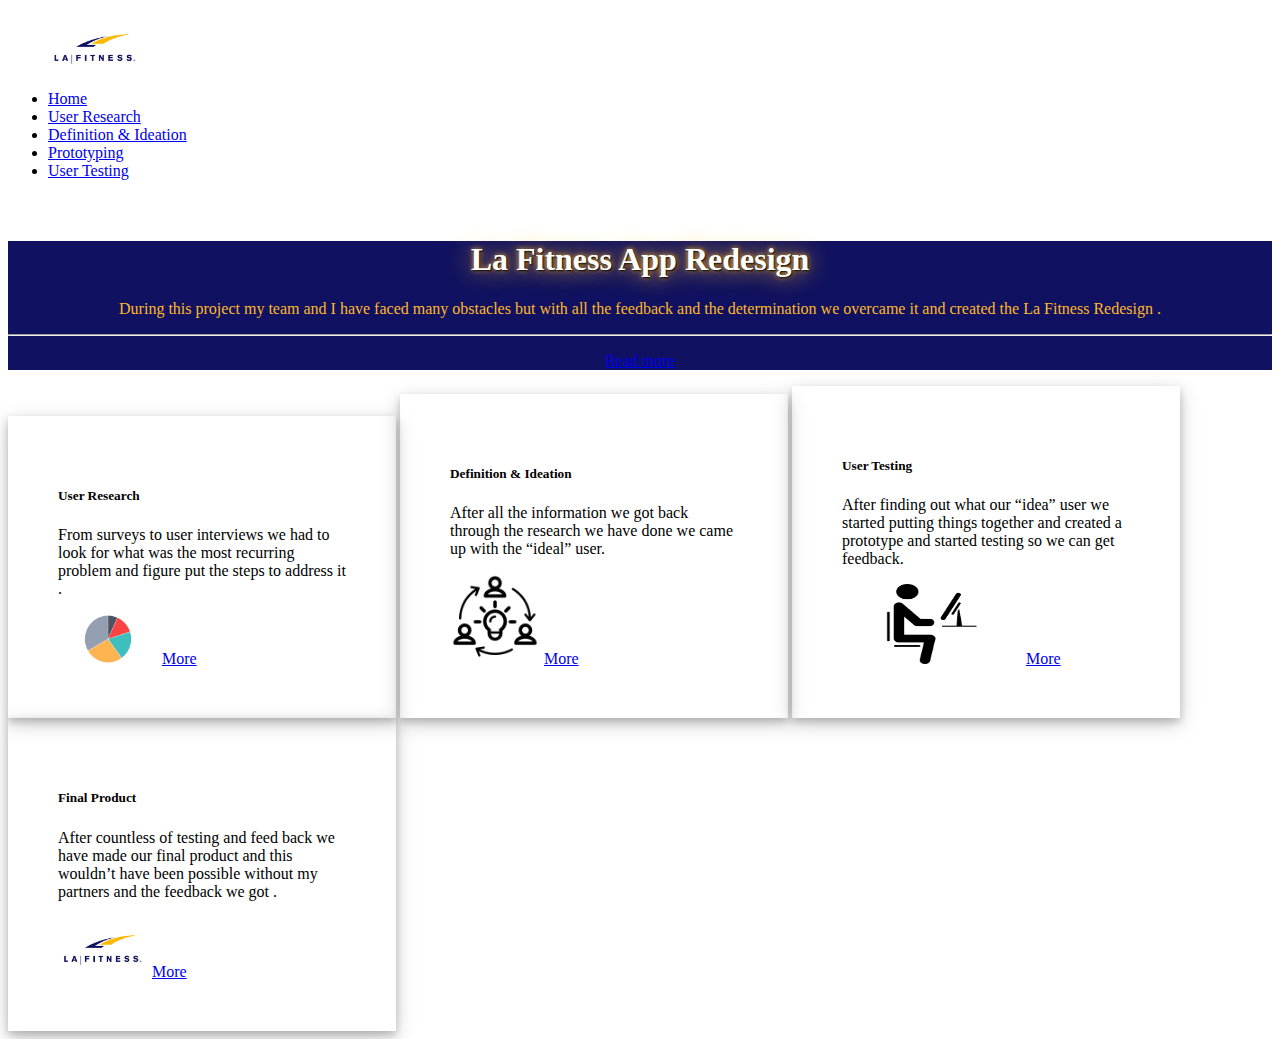
<file: index.html>
<!DOCTYPE html>
<html>
    <head>
        <title> UX/UI Homework 20 </title>
        <link rel="stylesheet" href="https://stackpath.bootstrapcdn.com/bootstrap/4.5.0/css/bootstrap.min.css" integrity="sha384-9aIt2nRpC12Uk9gS9baDl411NQApFmC26EwAOH8WgZl5MYYxFfc+NcPb1dKGj7Sk" crossorigin="anonymous">
        <link href="css/style.css" rel="stylesheet" type="text/css">
       
        <ul class="nav justify-content-end">
            <img class="logo" src="images/La Fitness.png">
            <li class="nav-item">
              <a class="nav-link active" href="index.html">Home</a>
            </li>
            <li class="nav-item">
              <a class="nav-link" href="user.html">User Research</a>
            </li>
            <li class="nav-item">
              <a class="nav-link" href="ideation.html">Definition & Ideation</a>
            </li>
            <li class="nav-item">
              <a class="nav-link" href="Prototyping.html">Prototyping</a>
            </li>
            <li class="nav-item">
                <a class="nav-link" href="testing.html">User Testing</a>
              </li>
          </ul>
    </head>
<body>
    <div class="jumbotron">
        <h1 class="display-4">La Fitness App Redesign</h1>
        <p class="lead">During this project my team and I have faced many obstacles but with all the feedback and the determination we overcame it and created the La Fitness Redesign  .</p>
        <hr class="my-4">
        <p></p>
        <p class="lead">
          <a class="btn btn-primary btn-lg" href="#" role="button">Read more</a>
        </p>
      </div>

      <div class="card" style="width: 18rem;">
        <div class="card-body">
          <h5 class="card-title">User Research</h5>
          <p class="card-text">From surveys to user interviews 
            we had to look for what was the 
            most recurring  problem and figure 
            put the steps to address it .</p>
            <img class= "pie" src="images/Pie-chart.jpg">
        <a  id="user_research"></a> 
          <a href="user.html"  class="btn btn-primary">More</a>
        </div>
      </div>

      <div class="card" style="width: 18rem;">
        <div class="card-body">
          <h5 class="card-title">Definition & Ideation</h5>
          <p class="card-text">After all the information we got back 
            through the research we have done 
            we came up with the “ideal” user.</p>
            <img class="ideation" src="images/ideation.png">
            <a  id="Definition_Ideation"></a> 
          <a href="ideation.html" class="btn btn-primary">More</a>
        </div>
      </div>

      <div class="card" style="width: 18rem;">
        <div class="card-body">
          <h5 class="card-title">User Testing</h5>
          <p class="card-text">After finding out what our “idea” user
            we started putting things together and 
            created a prototype and started 
            testing so we can get feedback.</p>
            <img class="test" src="images/user-testing-icon-16.png">
            <a  id="testing"></a>
          <a href="testing.html" class="btn btn-primary">More</a>
        </div>
      </div>

      <div class="card" style="width: 18rem;">
        <div class="card-body">
          <h5 class="card-title">Final Product</h5>
          <p class="card-text">After countless of testing and feed back
            we have made our final product and 
            this wouldn’t have been possible
            without my partners and the feedback 
            we got .</p>
            <img class="final" src="images/La Fitness.png" >
            <a  id="final"></a>
          <a href="final.html" class="btn btn-primary">More</a>
        </div>
      </div>
</body>
    <script src="https://code.jquery.com/jquery-3.5.1.slim.min.js" integrity="sha384-DfXdz2htPH0lsSSs5nCTpuj/zy4C+OGpamoFVy38MVBnE+IbbVYUew+OrCXaRkfj" crossorigin="anonymous"></script>
    <script src="https://cdn.jsdelivr.net/npm/popper.js@1.16.0/dist/umd/popper.min.js" integrity="sha384-Q6E9RHvbIyZFJoft+2mJbHaEWldlvI9IOYy5n3zV9zzTtmI3UksdQRVvoxMfooAo" crossorigin="anonymous"></script>
    <script src="https://stackpath.bootstrapcdn.com/bootstrap/4.5.0/js/bootstrap.min.js" integrity="sha384-OgVRvuATP1z7JjHLkuOU7Xw704+h835Lr+6QL9UvYjZE3Ipu6Tp75j7Bh/kR0JKI" crossorigin="anonymous"></script>
</html>
</file>
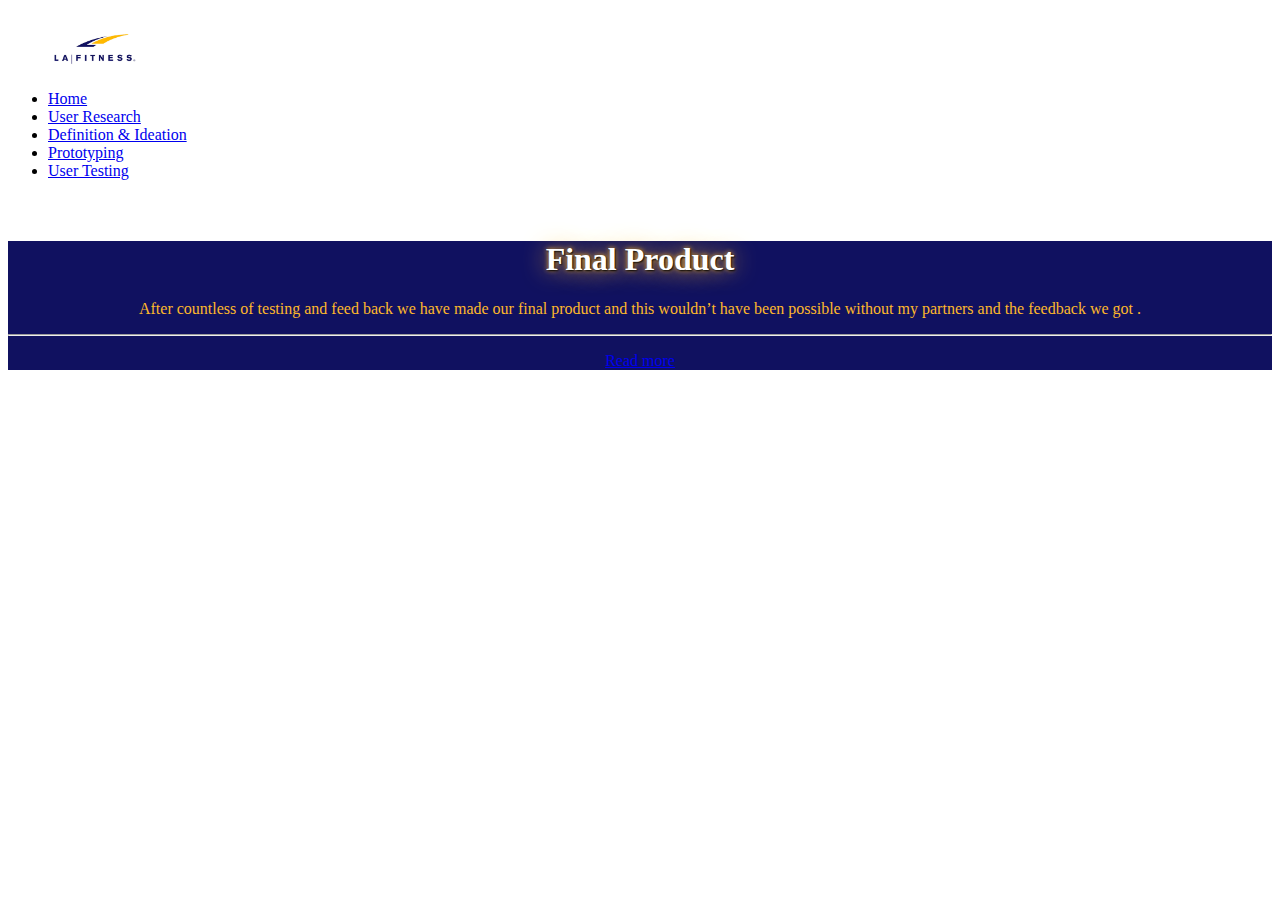
<file: final.html>
<!DOCTYPE html>
<html>
    <head>
        <title>User Research</title>
        <link rel="stylesheet" href="https://stackpath.bootstrapcdn.com/bootstrap/4.5.0/css/bootstrap.min.css" integrity="sha384-9aIt2nRpC12Uk9gS9baDl411NQApFmC26EwAOH8WgZl5MYYxFfc+NcPb1dKGj7Sk" crossorigin="anonymous">
        <link href="css/style.css" rel="stylesheet" type="text/css">

        <ul class="nav justify-content-end">
            <img class="logo" src="images/La Fitness.png">
            <li class="nav-item">
              <a class="nav-link active" href="index.html">Home</a>
            </li>
            <li class="nav-item">
              <a class="nav-link" href="user.html">User Research</a>
            </li>
            <li class="nav-item">
              <a class="nav-link" href="ideation.html">Definition & Ideation</a>
            </li>
            <li class="nav-item">
              <a class="nav-link" href="Prototyping.html">Prototyping</a>
            </li>
            <li class="nav-item">
                <a class="nav-link" href="testing.html">User Testing</a>
              </li>
          </ul>
    </head>
    <body>
        <div class="jumbotron">
            <h1 class="display-4">Final Product</h1>
            <p class="lead">After countless of testing and feed back
                we have made our final product and 
                this wouldn’t have been possible
                without my partners and the feedback 
                we got    .</p>
            <hr class="my-4">
            <p></p>
            <p class="lead">
              <a class="btn btn-primary btn-lg" href="#" role="button">Read more</a>
            </p>
          </div>

    </body>
    <script src="https://code.jquery.com/jquery-3.5.1.slim.min.js" integrity="sha384-DfXdz2htPH0lsSSs5nCTpuj/zy4C+OGpamoFVy38MVBnE+IbbVYUew+OrCXaRkfj" crossorigin="anonymous"></script>
    <script src="https://cdn.jsdelivr.net/npm/popper.js@1.16.0/dist/umd/popper.min.js" integrity="sha384-Q6E9RHvbIyZFJoft+2mJbHaEWldlvI9IOYy5n3zV9zzTtmI3UksdQRVvoxMfooAo" crossorigin="anonymous"></script>
    <script src="https://stackpath.bootstrapcdn.com/bootstrap/4.5.0/js/bootstrap.min.js" integrity="sha384-OgVRvuATP1z7JjHLkuOU7Xw704+h835Lr+6QL9UvYjZE3Ipu6Tp75j7Bh/kR0JKI" crossorigin="anonymous"></script>
</html>
</file>
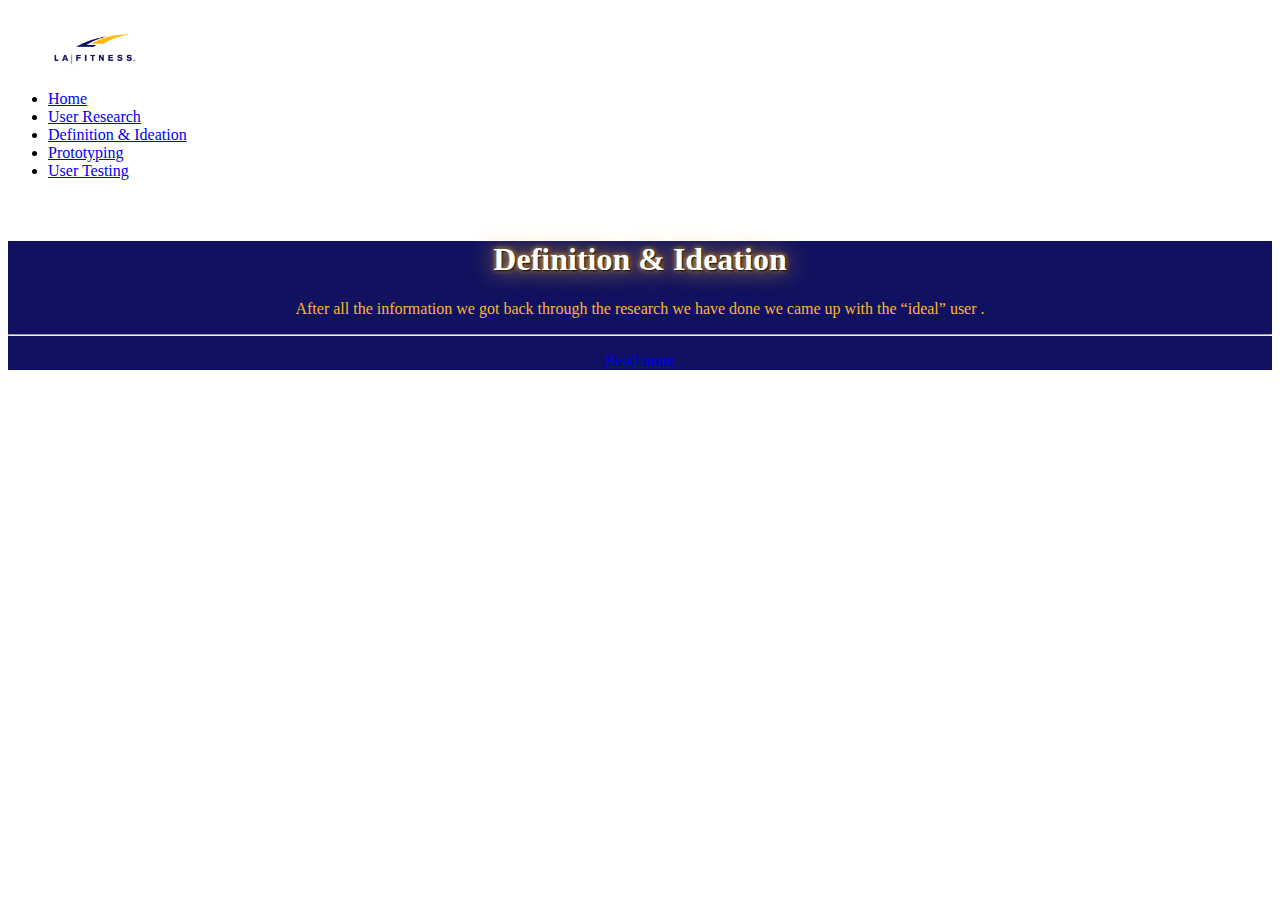
<file: ideation.html>
<!DOCTYPE html>
<html>
    <head>
        <title>Definition & Ideation</title>
        <link rel="stylesheet" href="https://stackpath.bootstrapcdn.com/bootstrap/4.5.0/css/bootstrap.min.css" integrity="sha384-9aIt2nRpC12Uk9gS9baDl411NQApFmC26EwAOH8WgZl5MYYxFfc+NcPb1dKGj7Sk" crossorigin="anonymous">
        <link href="css/style.css" rel="stylesheet" type="text/css">

        <ul class="nav justify-content-end">
            <img class="logo" src="images/La Fitness.png">
            <li class="nav-item">
              <a class="nav-link active" href="index.html">Home</a>
            </li>
            <li class="nav-item">
              <a class="nav-link" href="user.html">User Research</a>
            </li>
            <li class="nav-item">
              <a class="nav-link" href="ideation.html">Definition & Ideation</a>
            </li>
            <li class="nav-item">
              <a class="nav-link" href="Prototyping.html">Prototyping</a>
            </li>
            <li class="nav-item">
                <a class="nav-link" href="testing.html">User Testing</a>
              </li>
          </ul>
    </head>
    <body>
        <div class="jumbotron">
            <h1 class="display-4">Definition & Ideation</h1>
            <p class="lead">After all the information we got back 
                through the research we have done 
                we came up with the “ideal” user .</p>
            <hr class="my-4">
            <p></p>
            <p class="lead">
              <a class="btn btn-primary btn-lg" href="#" role="button">Read more</a>
            </p>
          </div>

    </body>
    <script src="https://code.jquery.com/jquery-3.5.1.slim.min.js" integrity="sha384-DfXdz2htPH0lsSSs5nCTpuj/zy4C+OGpamoFVy38MVBnE+IbbVYUew+OrCXaRkfj" crossorigin="anonymous"></script>
    <script src="https://cdn.jsdelivr.net/npm/popper.js@1.16.0/dist/umd/popper.min.js" integrity="sha384-Q6E9RHvbIyZFJoft+2mJbHaEWldlvI9IOYy5n3zV9zzTtmI3UksdQRVvoxMfooAo" crossorigin="anonymous"></script>
    <script src="https://stackpath.bootstrapcdn.com/bootstrap/4.5.0/js/bootstrap.min.js" integrity="sha384-OgVRvuATP1z7JjHLkuOU7Xw704+h835Lr+6QL9UvYjZE3Ipu6Tp75j7Bh/kR0JKI" crossorigin="anonymous"></script>
</html>
</file>
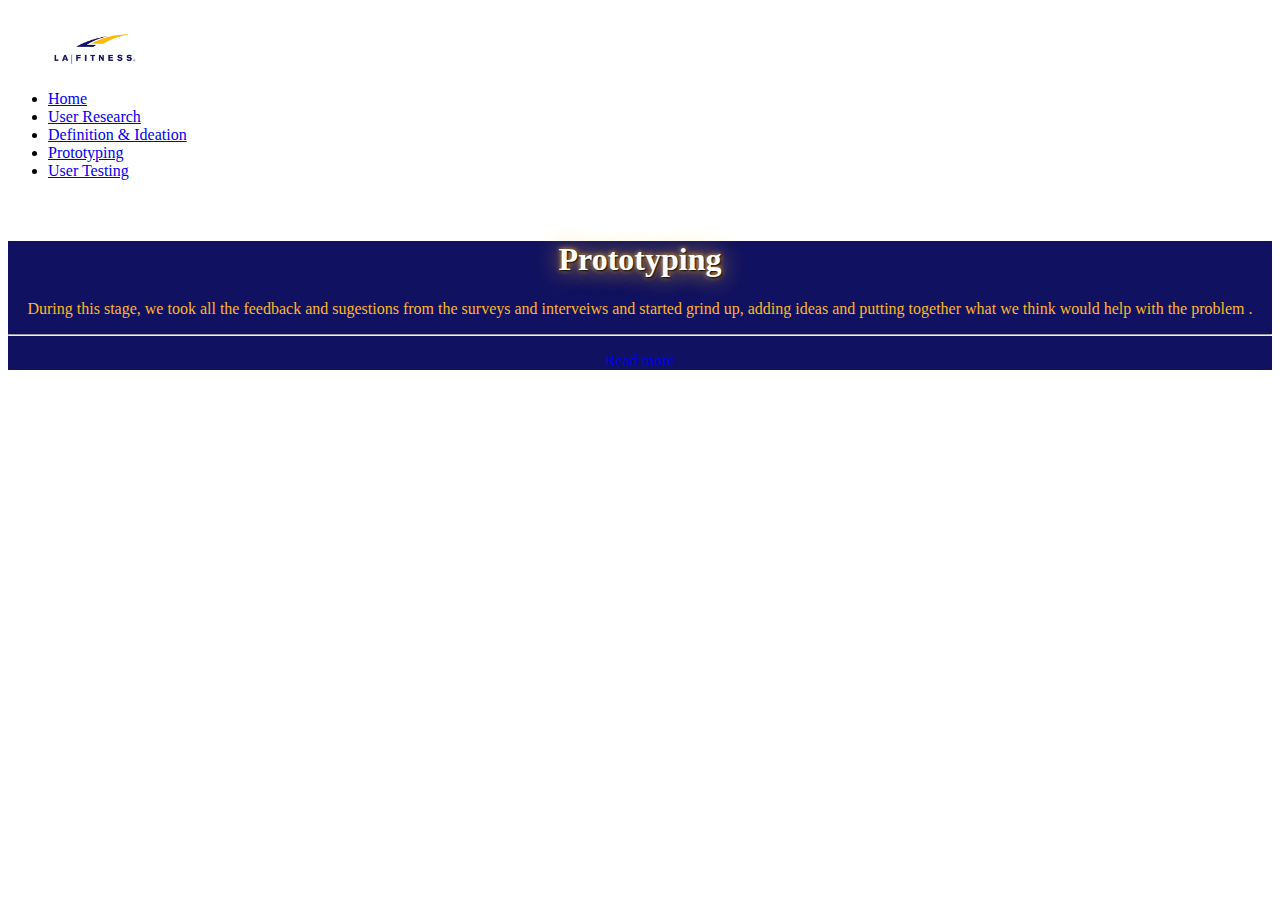
<file: Prototyping.html>
<!DOCTYPE html>
<html>
    <head>
        <title>Prototyping</title>
        <link rel="stylesheet" href="https://stackpath.bootstrapcdn.com/bootstrap/4.5.0/css/bootstrap.min.css" integrity="sha384-9aIt2nRpC12Uk9gS9baDl411NQApFmC26EwAOH8WgZl5MYYxFfc+NcPb1dKGj7Sk" crossorigin="anonymous">
        <link href="css/style.css" rel="stylesheet" type="text/css">

        <ul class="nav justify-content-end">
            <img class="logo" src="images/La Fitness.png">
            <li class="nav-item">
              <a class="nav-link active" href="index.html">Home</a>
            </li>
            <li class="nav-item">
              <a class="nav-link" href="user.html">User Research</a>
            </li>
            <li class="nav-item">
              <a class="nav-link" href="ideation.html">Definition & Ideation</a>
            </li>
            <li class="nav-item">
              <a class="nav-link" href="Prototyping.html">Prototyping</a>
            </li>
            <li class="nav-item">
                <a class="nav-link" href="testing.html">User Testing</a>
              </li>
          </ul>
    </head>
    <body>
        <div class="jumbotron">
            <h1 class="display-4">Prototyping</h1>
            <p class="lead">During this stage, we took all the feedback and sugestions from the surveys and interveiws and started grind up, adding ideas and putting 
                together what we think would help with the problem .</p>
            <hr class="my-4">
            <p></p>
            <p class="lead">
              <a class="btn btn-primary btn-lg" href="#" role="button">Read more</a>
            </p>
          </div>

    </body>
    <script src="https://code.jquery.com/jquery-3.5.1.slim.min.js" integrity="sha384-DfXdz2htPH0lsSSs5nCTpuj/zy4C+OGpamoFVy38MVBnE+IbbVYUew+OrCXaRkfj" crossorigin="anonymous"></script>
    <script src="https://cdn.jsdelivr.net/npm/popper.js@1.16.0/dist/umd/popper.min.js" integrity="sha384-Q6E9RHvbIyZFJoft+2mJbHaEWldlvI9IOYy5n3zV9zzTtmI3UksdQRVvoxMfooAo" crossorigin="anonymous"></script>
    <script src="https://stackpath.bootstrapcdn.com/bootstrap/4.5.0/js/bootstrap.min.js" integrity="sha384-OgVRvuATP1z7JjHLkuOU7Xw704+h835Lr+6QL9UvYjZE3Ipu6Tp75j7Bh/kR0JKI" crossorigin="anonymous"></script>
</html>
</file>
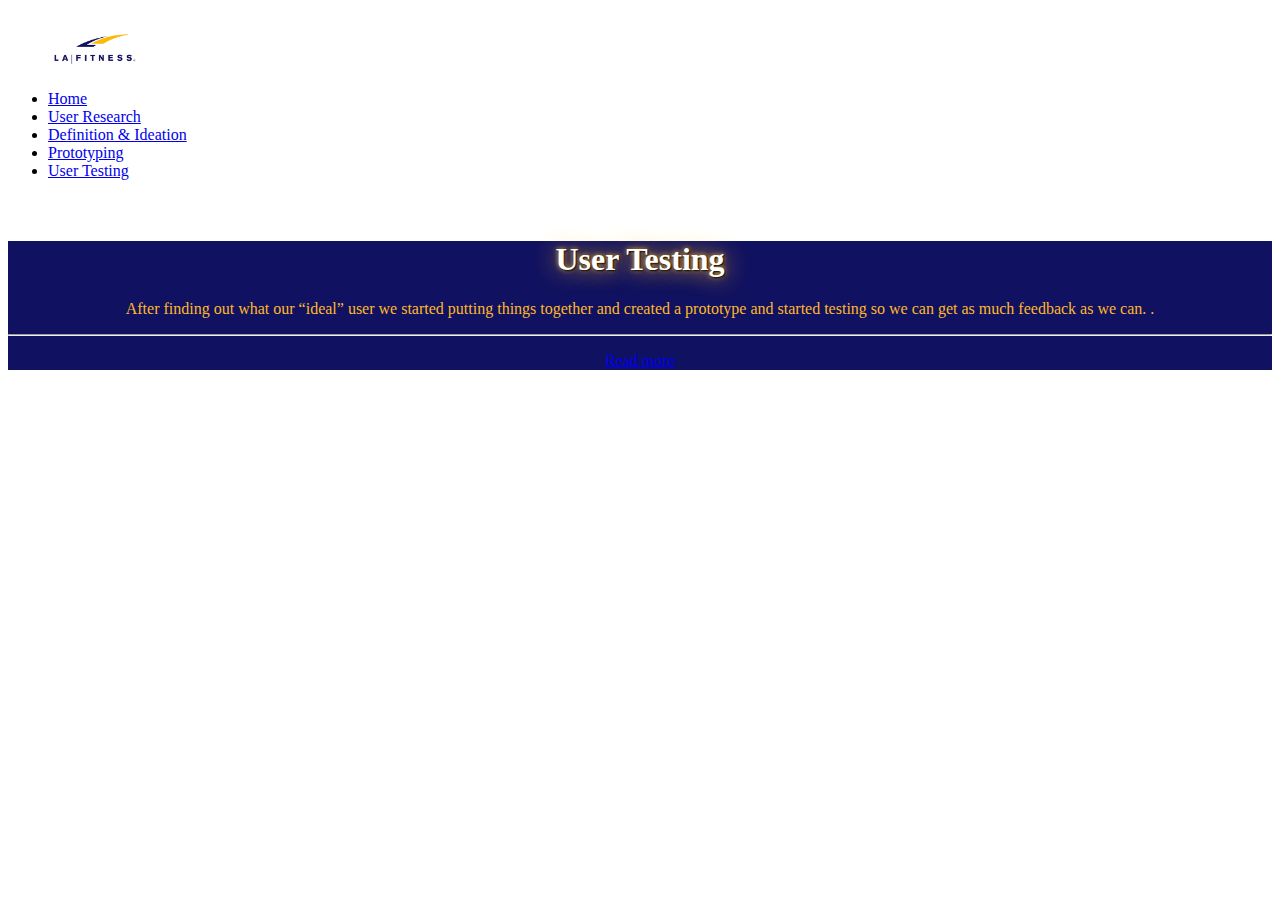
<file: testing.html>
<!DOCTYPE html>
<html>
    <head>
        <title>User Research</title>
        <link rel="stylesheet" href="https://stackpath.bootstrapcdn.com/bootstrap/4.5.0/css/bootstrap.min.css" integrity="sha384-9aIt2nRpC12Uk9gS9baDl411NQApFmC26EwAOH8WgZl5MYYxFfc+NcPb1dKGj7Sk" crossorigin="anonymous">
        <link href="css/style.css" rel="stylesheet" type="text/css">

        <ul class="nav justify-content-end">
            <img class="logo" src="images/La Fitness.png">
            <li class="nav-item">
              <a class="nav-link active" href="index.html">Home</a>
            </li>
            <li class="nav-item">
              <a class="nav-link" href="user.html">User Research</a>
            </li>
            <li class="nav-item">
              <a class="nav-link" href="ideation.html">Definition & Ideation</a>
            </li>
            <li class="nav-item">
              <a class="nav-link" href="Prototyping.html">Prototyping</a>
            </li>
            <li class="nav-item">
                <a class="nav-link" href="testing.html">User Testing</a>
              </li>
          </ul>
    </head>
    <body>
        <div class="jumbotron">
            <h1 class="display-4">User Testing</h1>
            <p class="lead">After finding out what our “ideal” user
                we started putting things together and 
                created a prototype and started 
                testing so we can get as much feedback as we can.
                   .</p>
            <hr class="my-4">
            <p></p>
            <p class="lead">
              <a class="btn btn-primary btn-lg" href="#" role="button">Read more</a>
            </p>
          </div>

    </body>
    <script src="https://code.jquery.com/jquery-3.5.1.slim.min.js" integrity="sha384-DfXdz2htPH0lsSSs5nCTpuj/zy4C+OGpamoFVy38MVBnE+IbbVYUew+OrCXaRkfj" crossorigin="anonymous"></script>
    <script src="https://cdn.jsdelivr.net/npm/popper.js@1.16.0/dist/umd/popper.min.js" integrity="sha384-Q6E9RHvbIyZFJoft+2mJbHaEWldlvI9IOYy5n3zV9zzTtmI3UksdQRVvoxMfooAo" crossorigin="anonymous"></script>
    <script src="https://stackpath.bootstrapcdn.com/bootstrap/4.5.0/js/bootstrap.min.js" integrity="sha384-OgVRvuATP1z7JjHLkuOU7Xw704+h835Lr+6QL9UvYjZE3Ipu6Tp75j7Bh/kR0JKI" crossorigin="anonymous"></script>
</html>
</file>
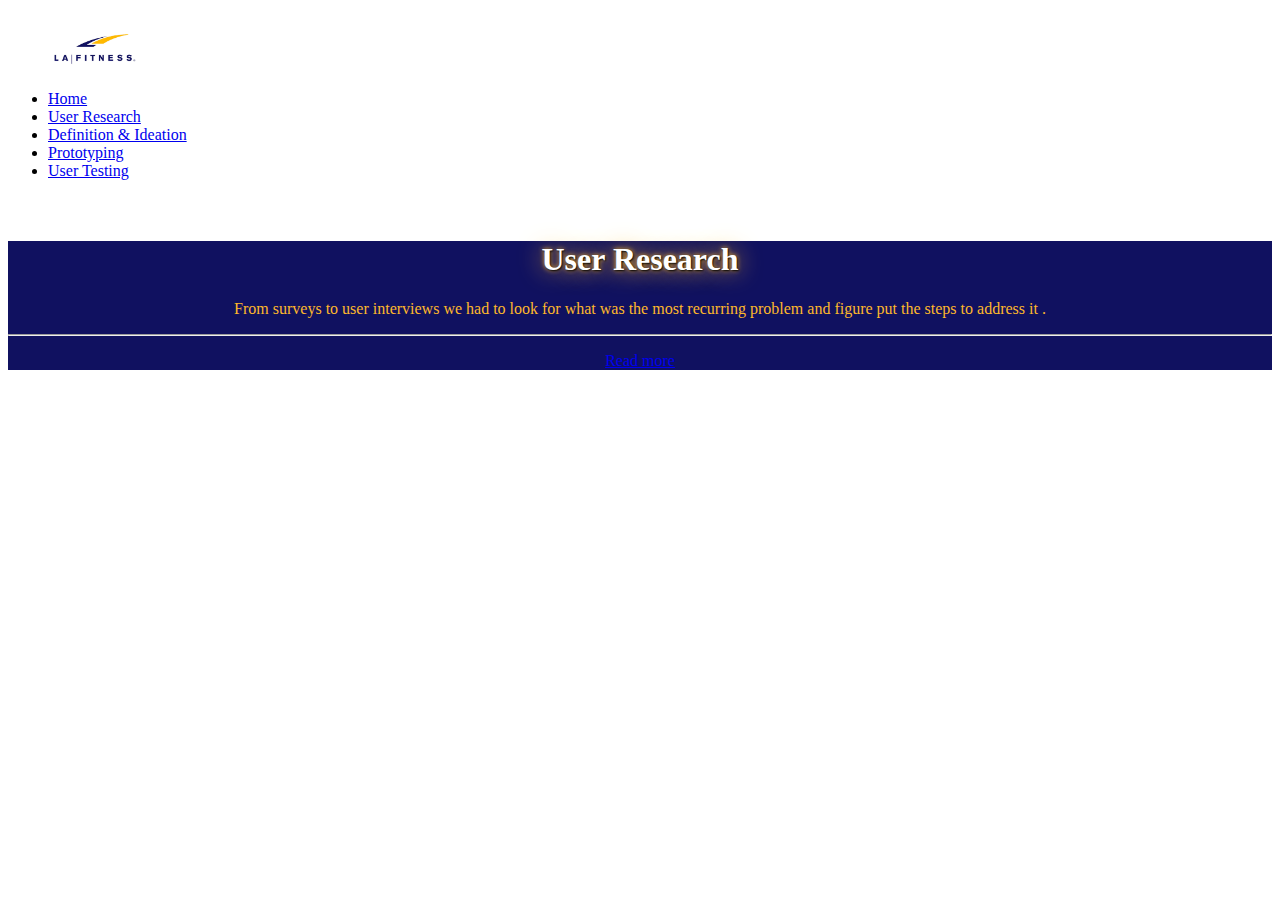
<file: user.html>
<!DOCTYPE html>
<html>
    <head>
        <title>User Research</title>
        <link rel="stylesheet" href="https://stackpath.bootstrapcdn.com/bootstrap/4.5.0/css/bootstrap.min.css" integrity="sha384-9aIt2nRpC12Uk9gS9baDl411NQApFmC26EwAOH8WgZl5MYYxFfc+NcPb1dKGj7Sk" crossorigin="anonymous">
        <link href="css/style.css" rel="stylesheet" type="text/css">

        <ul class="nav justify-content-end">
            <img class="logo" src="images/La Fitness.png">
            <li class="nav-item">
              <a class="nav-link active" href="index.html">Home</a>
            </li>
            <li class="nav-item">
              <a class="nav-link" href="user.html">User Research</a>
            </li>
            <li class="nav-item">
              <a class="nav-link" href="ideation.html">Definition & Ideation</a>
            </li>
            <li class="nav-item">
              <a class="nav-link" href="#">Prototyping</a>
            </li>
            <li class="nav-item">
                <a class="nav-link" href="#">User Testing</a>
              </li>
          </ul>
    </head>
    <body>
        <div class="jumbotron">
            <h1 class="display-4">User Research</h1>
            <p class="lead">From surveys to user interviews 
                we had to look for what was the 
                most recurring  problem and figure 
                put the steps to address it   .</p>
            <hr class="my-4">
            <p></p>
            <p class="lead">
              <a class="btn btn-primary btn-lg" href="#" role="button">Read more</a>
            </p>
          </div>

    </body>
    <script src="https://code.jquery.com/jquery-3.5.1.slim.min.js" integrity="sha384-DfXdz2htPH0lsSSs5nCTpuj/zy4C+OGpamoFVy38MVBnE+IbbVYUew+OrCXaRkfj" crossorigin="anonymous"></script>
    <script src="https://cdn.jsdelivr.net/npm/popper.js@1.16.0/dist/umd/popper.min.js" integrity="sha384-Q6E9RHvbIyZFJoft+2mJbHaEWldlvI9IOYy5n3zV9zzTtmI3UksdQRVvoxMfooAo" crossorigin="anonymous"></script>
    <script src="https://stackpath.bootstrapcdn.com/bootstrap/4.5.0/js/bootstrap.min.js" integrity="sha384-OgVRvuATP1z7JjHLkuOU7Xw704+h835Lr+6QL9UvYjZE3Ipu6Tp75j7Bh/kR0JKI" crossorigin="anonymous"></script>
</html>
</file>
<file: css/style.css>
.logo{
    height:60px;
    padding-right: 90px;
    padding-bottom: 10px;
}
.nav{
    padding-bottom: 40px;
}

.jumbotron{
    background-color: #101160;

}
.display-4{
   color: #FEB82B;
   text-align: center;
}
.lead{
    color: #FEB82B;
    text-align: center;
}

.card{
    justify-content: space-evenly;
    display: inline-block;
    box-shadow: 0 4px 8px 0 rgba(0, 0, 0, 0.2), 0 6px 20px 0 rgba(0, 0, 0, 0.19);
    padding: 50px;
    width: 100px;
   
}

.pie{
    height: 50px;
    width: 100px;
}
.ideation{
    height: 90px;
    width: 90px;
}
.test{
    height: 80px;
    width: 180px;
}

.final{
    width: 90px;
    height: 60px;
}

html {
    scroll-behavior: smooth;
  }

  .display-4{
      color: white;
  text-shadow: 1px 1px 2px black, 0 0 25px #FEB82B, 0 0 5px #FEB82B;
  }
</file>
